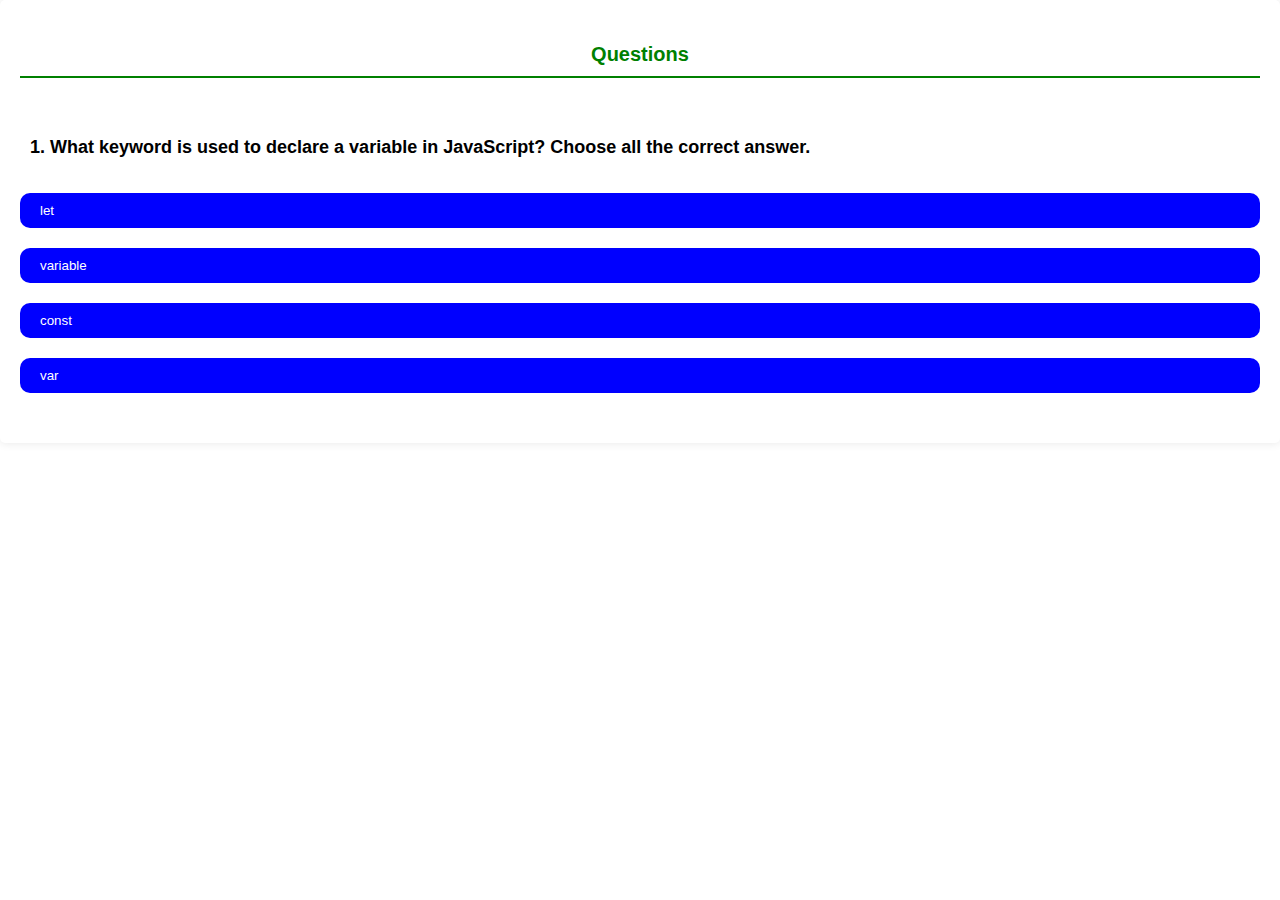
<file: question.html>
<!DOCTYPE html>
<html lang="en">

<head>
    <meta charset="UTF-8">
    <meta name="viewport" content="width=device-width, initial-scale=1.0">
    <title>Quiz Generator</title>
    <link rel="stylesheet" href="css/question.css">
</head>

<body>
    <div class="quiz-container">
        <h1>Questions</h1>
        <div class="quiz">
            <h2 id="question">Sample Question</h2>
            <div id="answer-buttons">
                <button class="btn">Answer 1</button>
                <button class="btn">Answer 2</button>
                <button class="btn">Answer 3</button>
                <button class="btn">Answer 4</button>
            </div>

            <div>
                <button id="next-btn">Next</button>
            </div>
        </div>
    </div>
    </div>
    <script src="question.js"></script>
</body>

</html>
</file>
<file: css/question.css>
body{
    margin: 0;
    padding: 0;
}
.quiz-container {
    font-family: Arial, sans-serif;
    background-color:gray;
    margin: 0;
    padding: 0;
    max-width: 100%;
    margin: 0 auto;
    background-color: white;
    padding: 20px;
    border-radius: 5px;
    box-shadow: 0px 0px 10px rgba(0, 0, 0, 0.1);
}

.quiz-container h1 {
    text-align: center;
    color: green;
    font-size: 20px;
    font-weight: 300px;
    padding:10px;
    border-bottom:solid 2px green;
}
.quiz{
    padding:20px 0px;
}
.quiz h2{
    color:black;
    font-size:18px;
    font-weight:200px;
    padding:10px;
}

.btn {
    background-color:blue;
    color: white;
    margin: 10px auto;
    padding: 10px 20px;
    width: 100%;
    border: none;
    border-radius:10px;
    cursor: pointer;
    text-align:left;
    transition: 0.3s;
}

.btn:hover:not([disabled]) {
    background-color:aqua;
    color: white;
}

.btn:disabled {
    cursor: no-drop;
}

#next-btn{
    display:none;
    background-color: green;
    color: white;
    width: 150px;
    border: none;
    border-radius:10px;
    padding: 10px;
    margin: 20px;
    cursor: pointer;
    text-align:center;
}

.correct{
    background-color: green;
}

.wrong{
    background-color: red;
}
</file>
